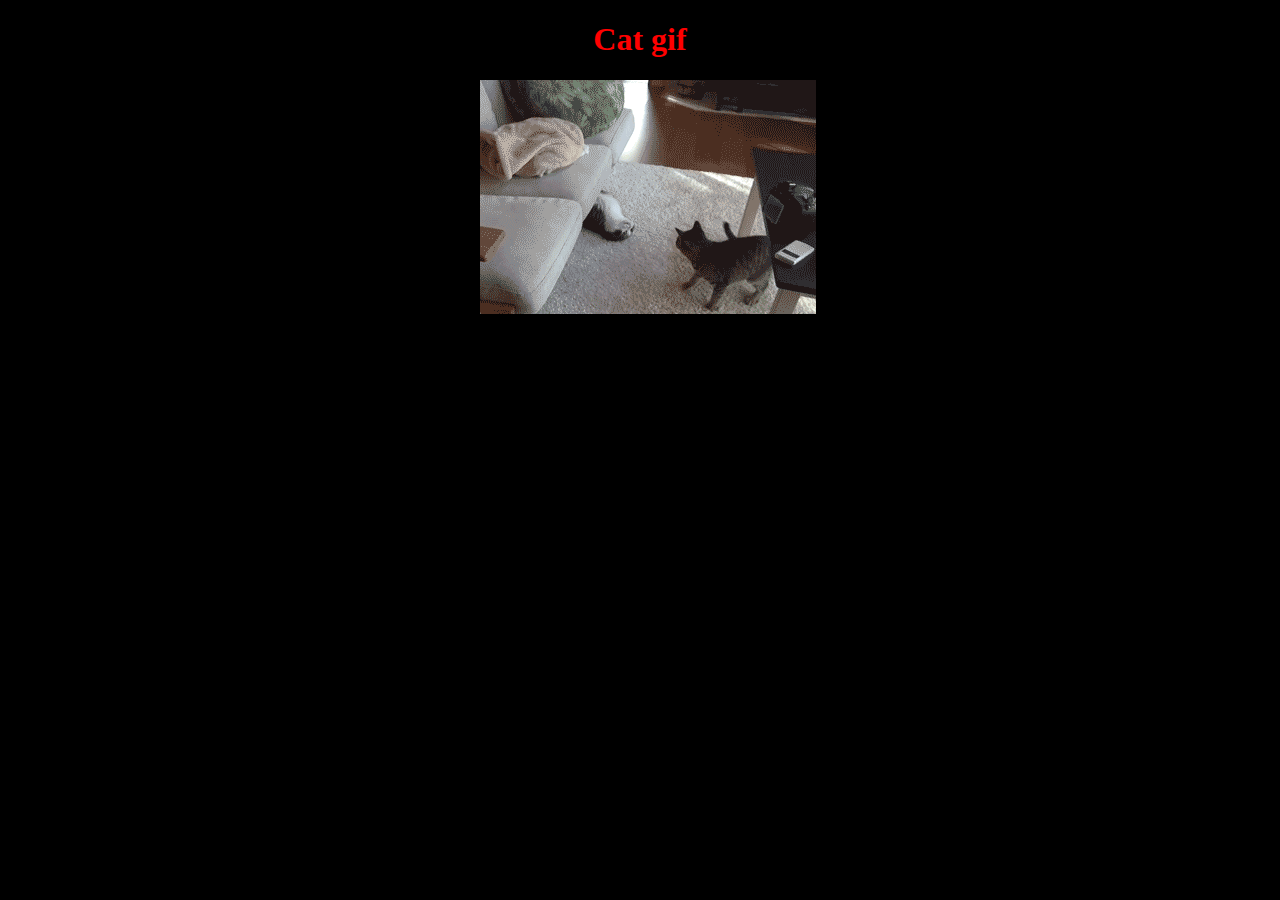
<file: index.html>
<!Doctype html>
<html>
<head>
	<link rel="stylesheet" type="text/css" href="mystyle.css">
	<title>Cat Gif</title>
</head>
<body bgcolor='#000000'>
	<center><h1 style='color:red'>Cat gif</h1></center>
	<button onclick="location.href='http://www.nick.com'"></button>

	

</body>
</file>
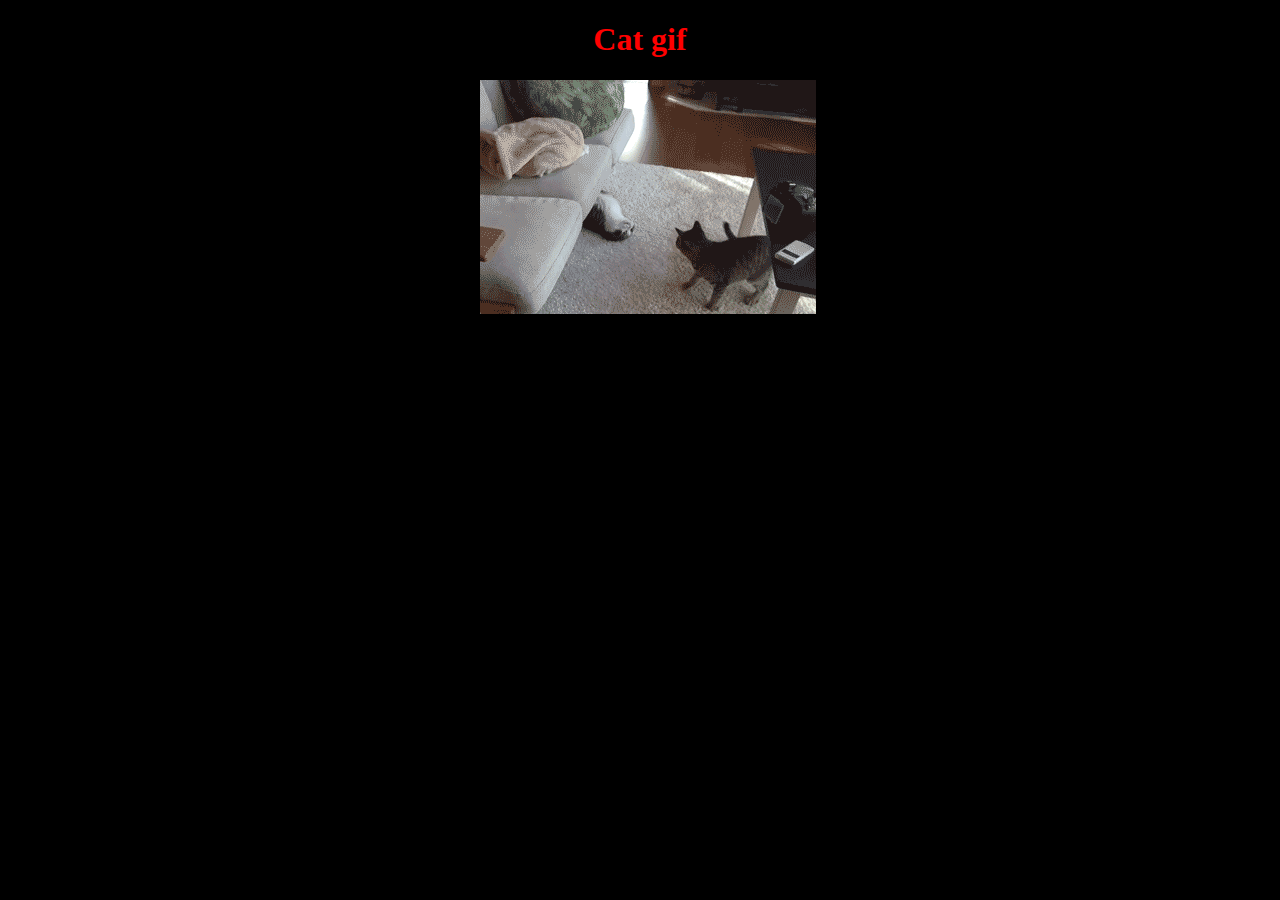
<file: untitled.html>
<!Doctype html>
<html>
<head>
	<link rel="stylesheet" type="text/css" href="mystyle.css">
	<title>Cat Gif</title>
</head>
<body bgcolor='#000000'>
	<center><h1 style='color:red'>Cat gif</h1></center>
	<div id="image">
	<image src="268.gif.pagespeed.ce.D_7QgtUAL5FutUPI-AzT.gif"></image>
	</div>
</body>
</file>
<file: mystyle.css>
#image {
	position: absolute;
	left: 50%;
	margin-left: -12.5%;
	width: 336px;
	height: 234px;
}


button {
	position: absolute;
	left: 50%;
	margin-left: -12.5%;
	background-image: url('268.gif.pagespeed.ce.D_7QgtUAL5FutUPI-AzT.gif');
	width: 336px;
	height: 234px;
	border: none;
}
</file>
